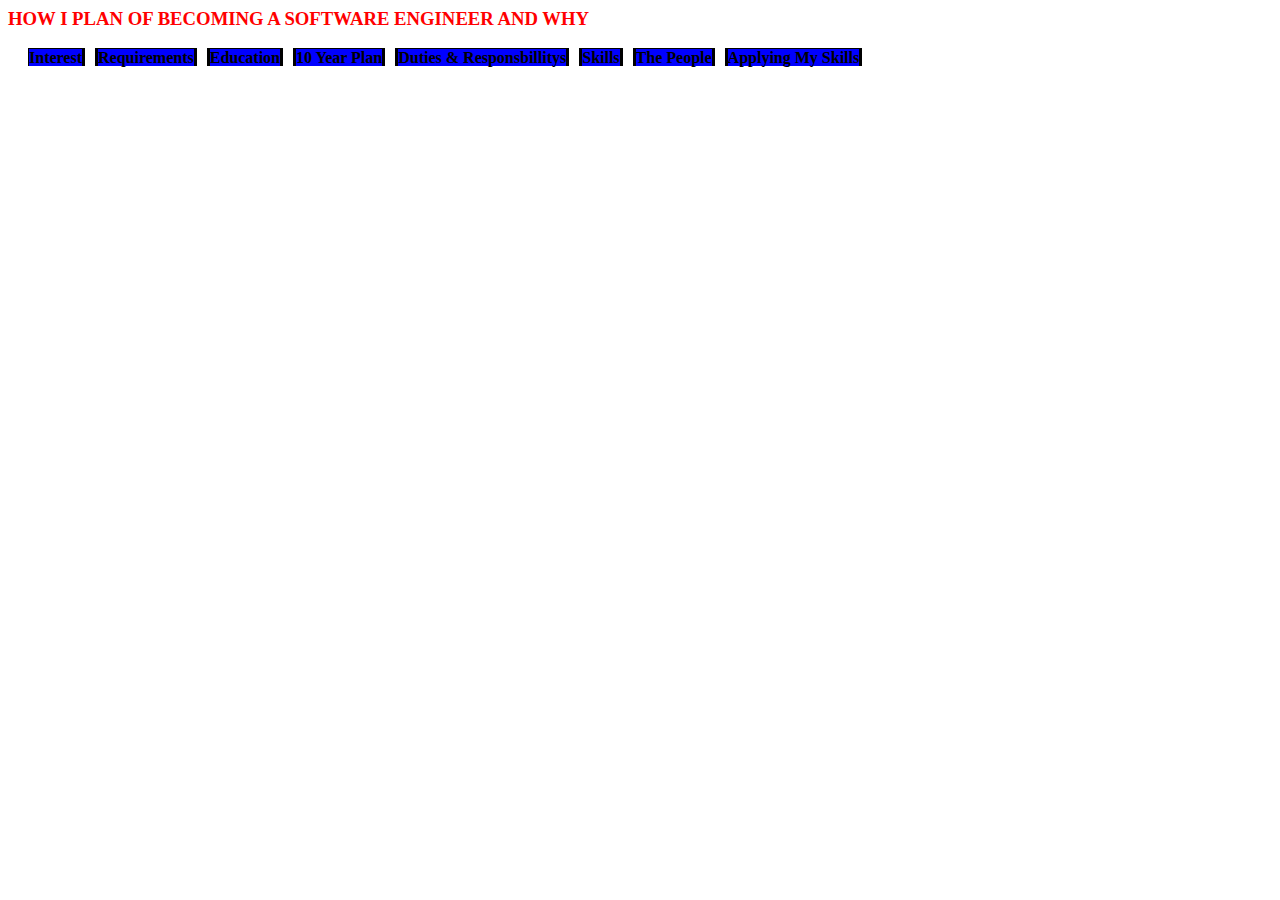
<file: index.html>
<html>
<head>
<title>ICCP PROJECT </title>
<link rel="stylesheet" href="style.css">
 <script async src="https://pagead2.googlesyndication.com/pagead/js/adsbygoogle.js"></script>
<script>
  (adsbygoogle = window.adsbygoogle || []).push({
    google_ad_client: "ca-pub-4340468062858861",
    enable_page_level_ads: true
  });
</script>
</head>
<body>
<H3>HOW I PLAN OF BECOMING A SOFTWARE ENGINEER AND WHY</h3>
<div class="nav_bar">
<ul>
<li><a href="2.html">Interest<a/> </li>
<li><a href="3.html">Requirements<a/> </li>
<li><a href="4.html">Education<a/> </li>
<li><a href="5.html">10 Year Plan<a/> </li>
<li><a href="7.html">Duties & Responsbillitys<a/> </li>
<li><a href="8.html">Skills<a/> </li>
<li><a href="9.html">The People<a/> </li>
 <li><a href="10.html">Applying My Skills<a/> </li>
</ul
</body>











</html>
</file>
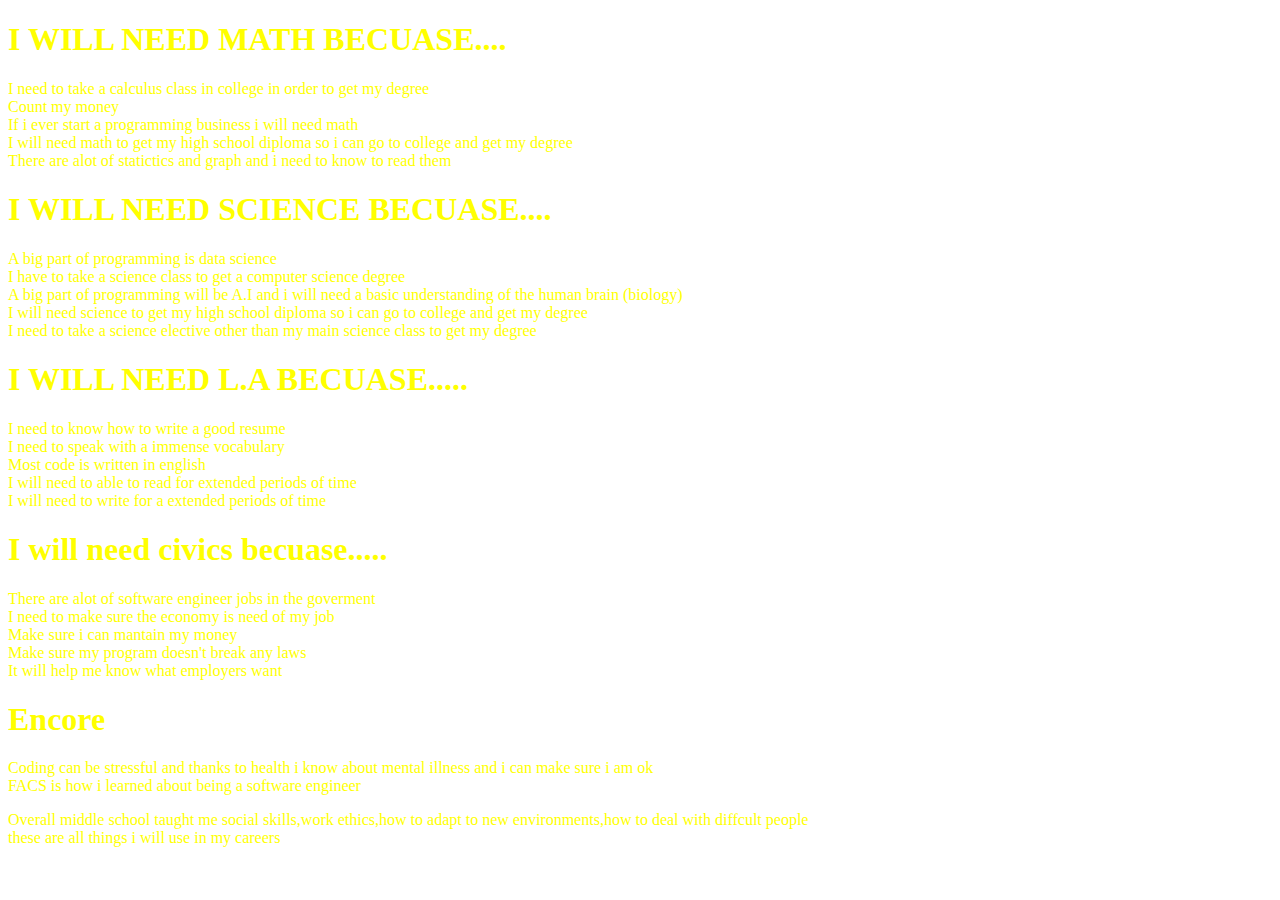
<file: 10.html>
<!DOCTYPE html>
<html lang="en" dir="ltr">
  <head>
    <meta charset="utf-8">
    <title></title>
    <link rel="stylesheet" href="10.css">
  </head>
  <body>
    <h1>I WILL NEED MATH BECUASE....</h1>
    <li>I need to take a calculus class in college in order to get my degree</li>
    <li>Count my money</li>
    <li>If i ever start a programming business i will need math</li>
    <li>I will need math to get my high school diploma so i can go to college and get my degree</li>
    <li>There are alot of statictics and graph and i need to know  to read them </li>
    <h1> I WILL NEED SCIENCE BECUASE....</h1>
    <li>A big part of programming is data science</li>
    <li>I have to take a science class to get a computer science degree</li>
    <li>A big part of programming will be A.I and i will need a basic understanding of the human brain (biology)</li>
    <li>I will need science to get my high school diploma so i can go to college and get my degree</li>
    <li>I need to take a science elective other than my main science class to get my degree</li>
    <h1>I WILL NEED L.A BECUASE.....</h1>
    <li>I need to know how to write a good resume</li>
    <li>I need to speak with a immense vocabulary</li>
    <li>Most code is written in english</li>
    <li>I will need to able to read for extended periods of time</li>
    <li>I will need to write for a extended periods of time</li>
    <h1>I will need civics becuase.....</h1>
    <li>There are alot of software engineer jobs in the goverment</li>
    <li>I need to make sure the economy is need of my job</li>
    <li>Make sure i can mantain my money</li>
    <li>Make sure my program doesn't break any laws</li>
    <li>It will help me know what employers want</li>
    <h1>Encore</h1>
    <li>Coding can be stressful and thanks to health i know about mental illness and i can make sure i am ok</li>
    <li>FACS is how i learned about being a software engineer</li>
<p>
Overall middle school taught me social skills,work ethics,how to adapt to new environments,how to deal with diffcult people <br>
these are all things i will use in my careers
</p>
  </body>
</html>
</file>
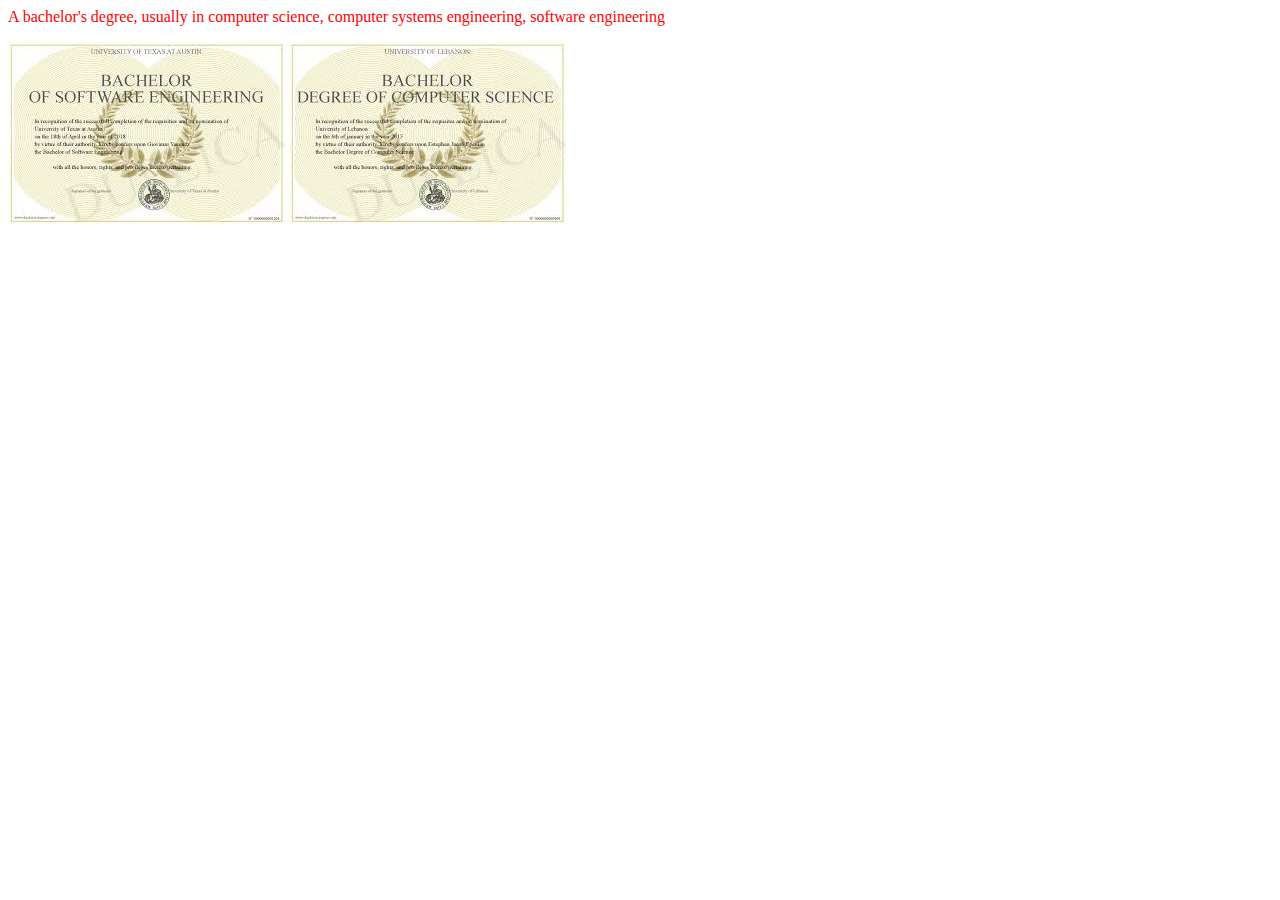
<file: 3.html>
<html>
<head>
<title>ICCP PROJECT </title>
<link rel="stylesheet" href="style3.css">
</head>
<body>
<p>A bachelor's degree, usually in computer science, computer systems engineering, software engineering<p/>
<img src="download.jpg"/>
<img src="download (1).jpg"/>
<html/>
</file>
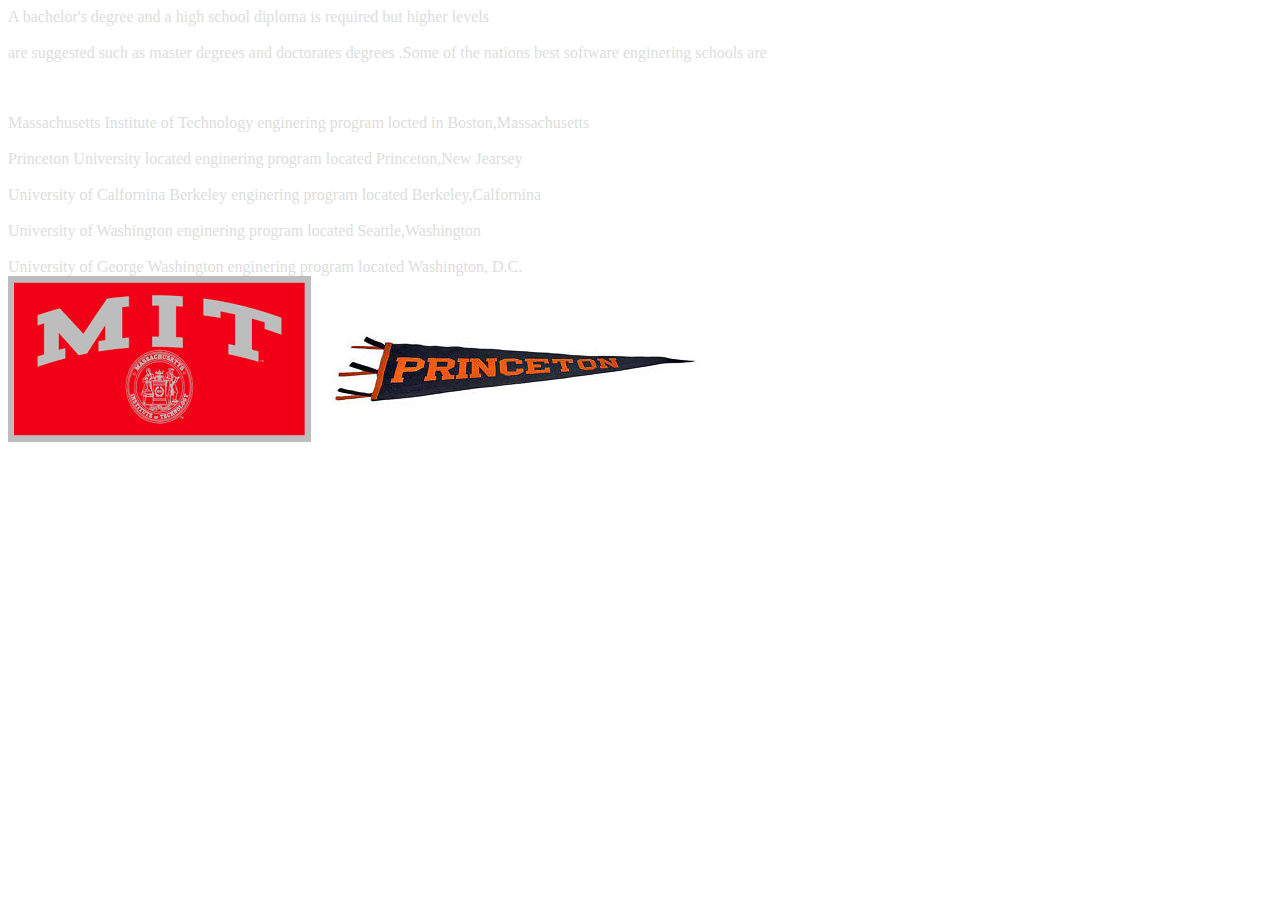
<file: 4.html>
<html>
<head>
<title>ICCP PROJECT </title>
<link rel="stylesheet" href="style4.css">
</head>
<body>
<p>A bachelor's degree and a high school diploma is required but higher levels <br></br> are suggested such as master degrees and doctorates degrees
.Some of the nations best software enginering schools are <br><br/> <p/>
<br>Massachusetts Institute of Technology enginering program locted in Boston,Massachusetts <br/>
<br>Princeton University located enginering program located Princeton,New Jearsey<br/>
<br>University of Calfornina Berkeley enginering program located Berkeley,Calfornina<br/>
<br>University of Washington enginering program located Seattle,Washington <br/>
<br>University of George Washington enginering program located  Washington, D.C.<br/>
<img src="mit.png">
<img src="princton.jpg">
</body>
<html/>
</file>
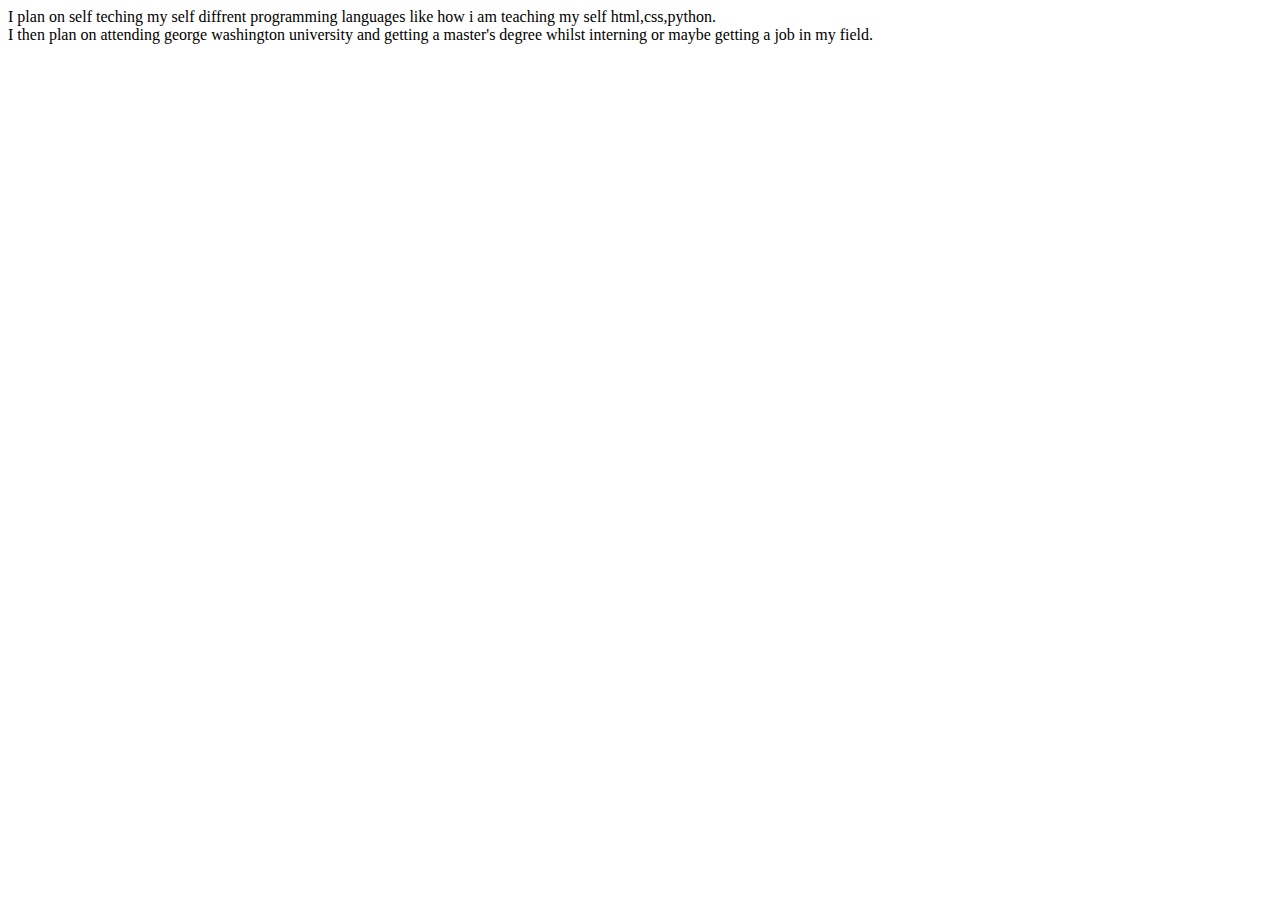
<file: 5.html>
<html>
<head>
<title>ICCP PROJECT </title>
<link rel="stylesheet" href="style6.css">
</head>
<body>


<p> I plan on self teching my self diffrent programming languages like how i am teaching my self html,css,python.
<br>I then plan on attending george washington university and getting a master's degree whilst interning or maybe getting a job in my field.



</body>
<html/>
</file>
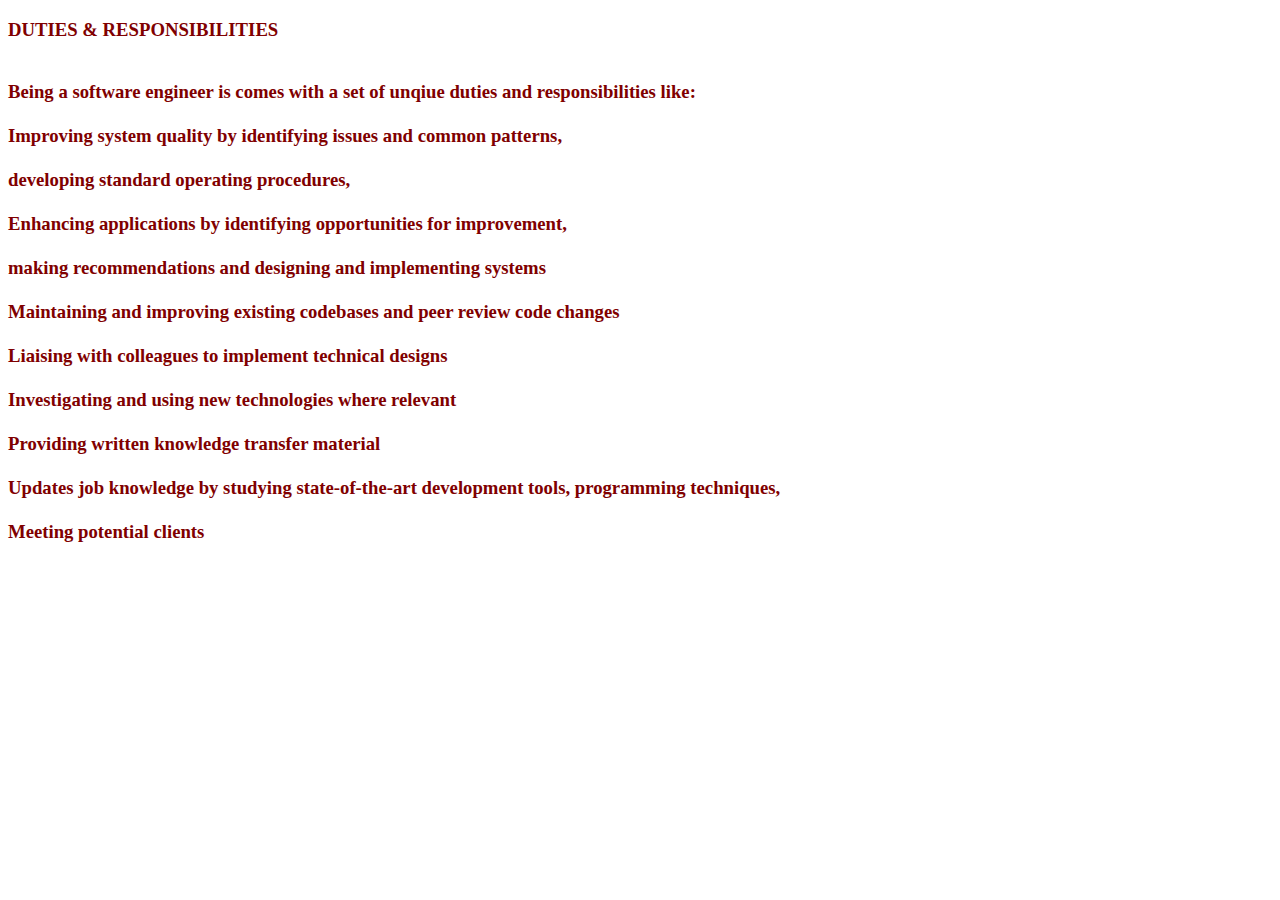
<file: 7.html>
<!DOCTYPE html>
<html lang="en" dir="ltr">
  <head>
    <meta charset="utf-8">
    <title>ICCP</title>
    <link rel="stylesheet" href="7.css">
  </head>
  <body>
    <h3>DUTIES & RESPONSIBILITIES<h3/>
    <p>

      <br>Being a software engineer is comes with a set of unqiue duties and responsibilities like:<br/>
<br>Improving system quality by identifying issues and common patterns,<br/s><br> developing standard operating procedures,<br/>
<br/>Enhancing applications by identifying opportunities for improvement,<br/> <br>making recommendations and designing and implementing systems<br/>
<br>Maintaining and improving existing codebases and peer review code changes<br/>
<br>Liaising with colleagues to implement technical designs<br/>
<br>Investigating and using new technologies where relevant<br/>
<br>Providing written knowledge transfer material<br/>
<br>Updates job knowledge by studying state-of-the-art development tools, programming techniques, <br/>
<br>Meeting potential clients<br/>
</p>
  </body>
</html>
</file>
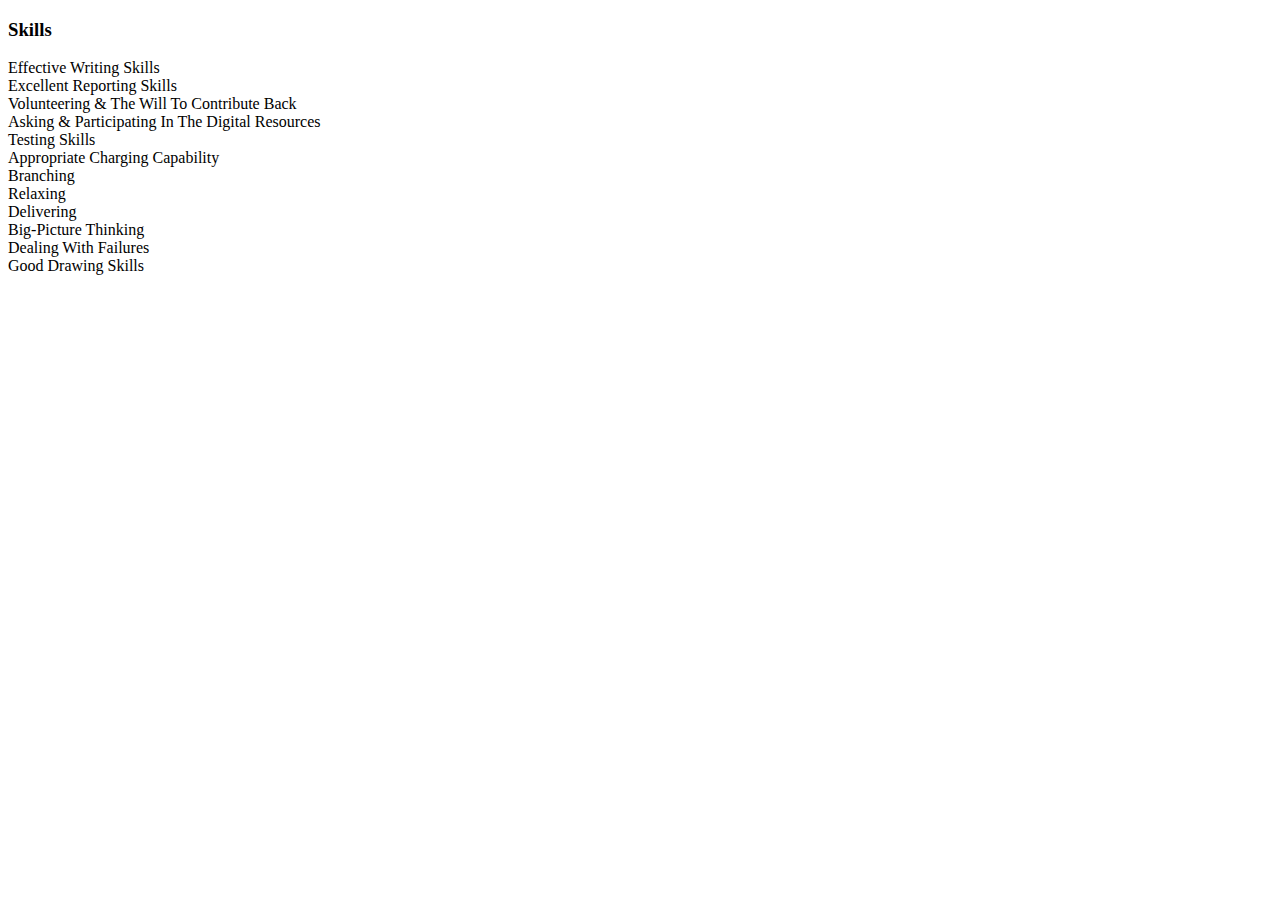
<file: 8.html>
<!DOCTYPE html>
<html lang="en" dir="ltr">
  <head>
    <meta charset="utf-8">
    <title>ICCP</title>
    <link rel="stylesheet" href="8.css">
  </head>
  <body>
    <h3>Skills</h3>
<p>
  <li>Effective Writing Skills</li>
<li>Excellent Reporting Skills</li>
<li>Volunteering & The Will To Contribute Back</li>
<li>Asking & Participating In The Digital Resources</li>
<li>Testing Skills</li>
<li>Appropriate Charging Capability</li>
<li>Branching</li>
<li>Relaxing</li>
<li>Delivering</li>
<li>Big-Picture Thinking</li>
<li>Dealing With Failures</li>
<li>Good Drawing Skills</li>
</p>
  </body>
</html>
</file>
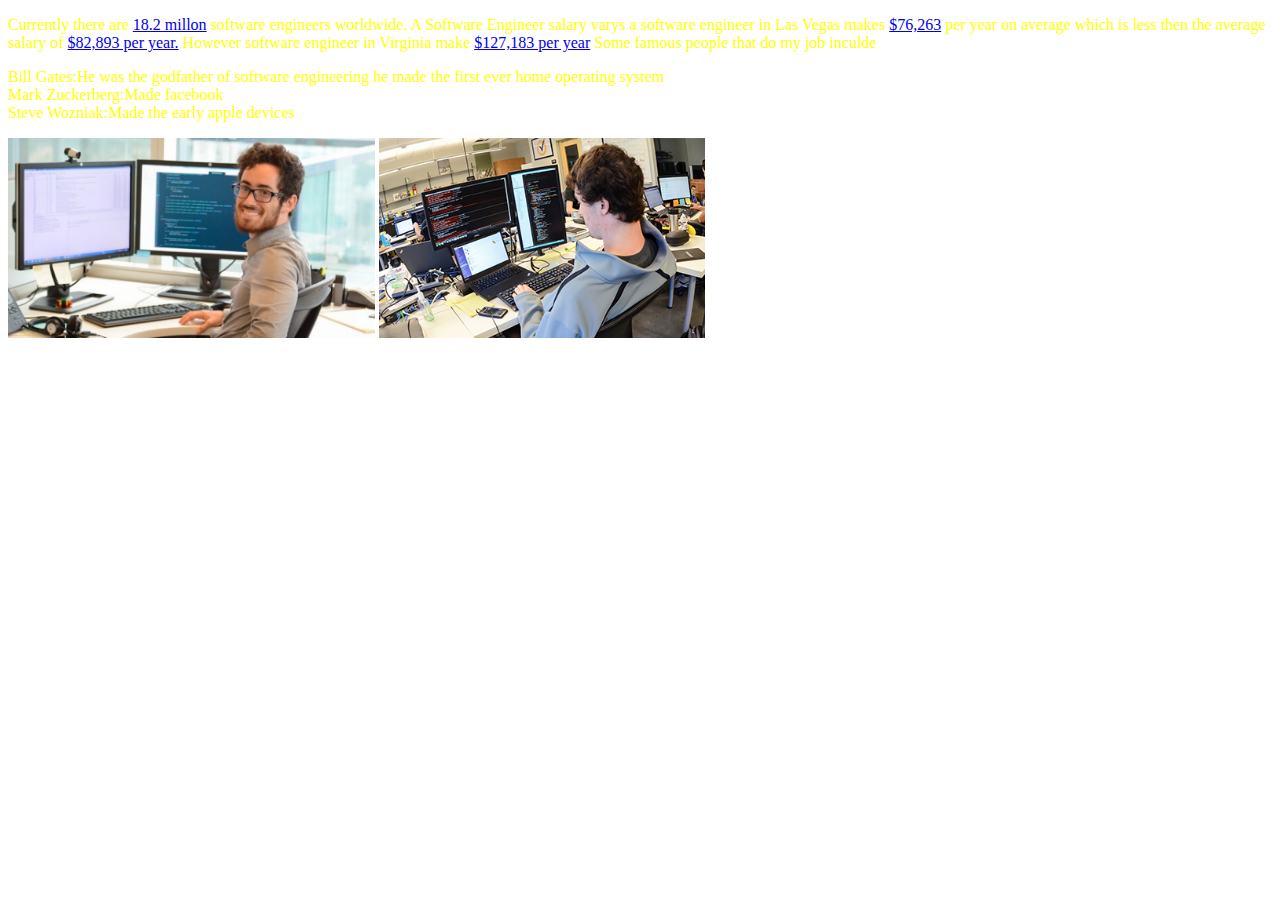
<file: 9.html>
<!DOCTYPE html>
<html lang="en" dir="ltr">
  <head>
    <meta charset="utf-8">
    <title>ICCP</title>
    <link rel="stylesheet" href="9.css">
  </head>
  <body>
<p>
Currently there are <a href="https://www.computerworld.com/article/2483690/india-to-overtake-u-s--on-number-of-developers-by-2017.html">
  18.2 millon<a/> software engineers worldwide. A Software Engineer salary varys a software engineer in Las Vegas makes <a href="https://www.payscale.com/research/US/Job=Software_Engineer/Salary/20db5d08/Las-Vegas-NV">
    $76,263<a/> per year on average which is less then the average salary of <a href="https://www.payscale.com/research/US/Job=Software_Engineer/Salary/20db5d08/Las-Vegas-NV">$82,893 per year.<a/>
  However software engineer in Virginia make <a href="https://www.indeed.com/salaries/Software-Engineer-Salaries,-Virginia">$127,183 per year<a/>
    Some famous people that do my job inculde
    <li>Bill Gates:He was the godfather of software engineering he made the first ever home operating system</li>
    <li>Mark Zuckerberg:Made facebook</li>
    <li>Steve Wozniak:Made the early apple devices</li>
</p>
<img src="soft1.png" height="200"/>
<img src="soft2.jpg" height="200"/>

  </body>
</html>
</file>
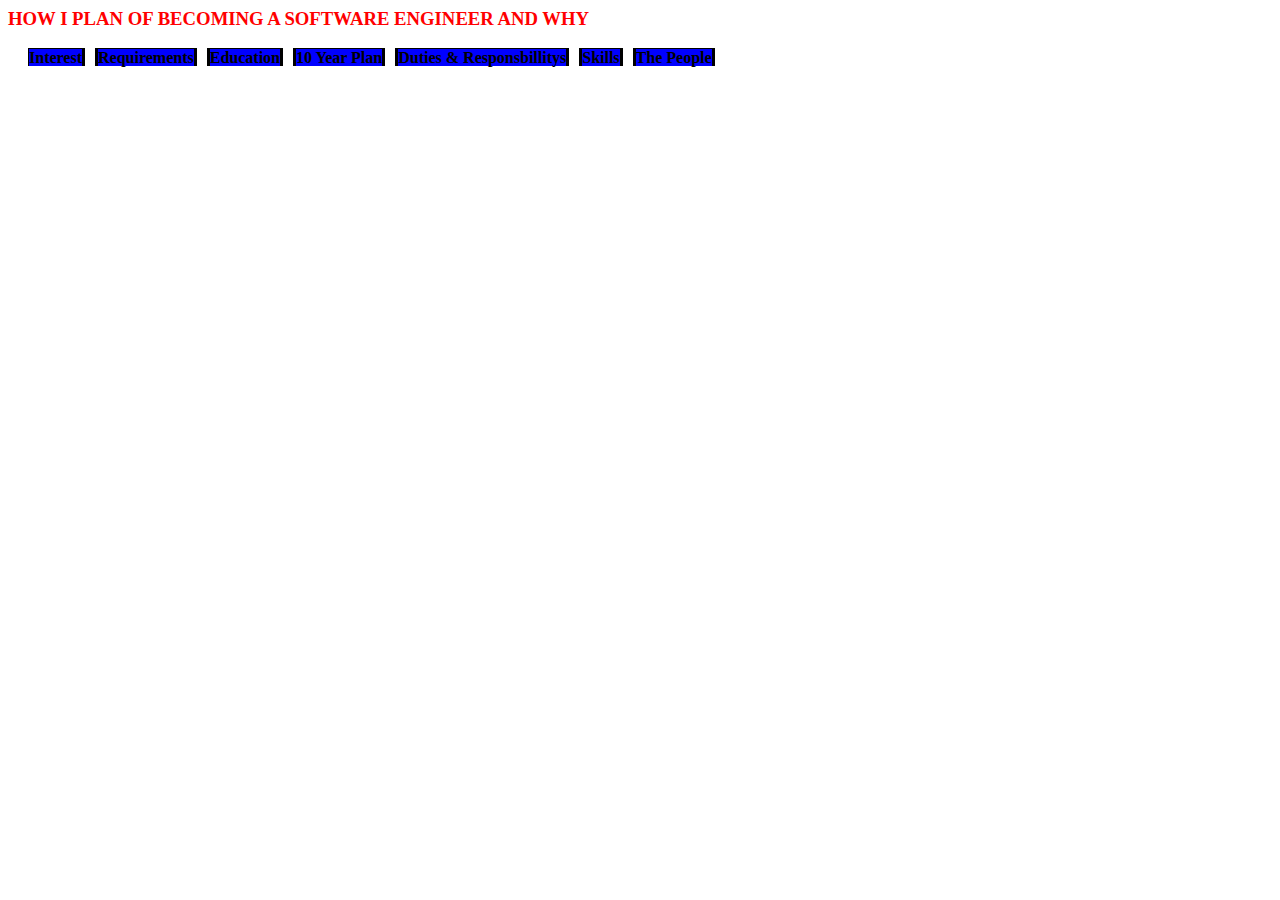
<file: ICCP.html>
<html>
<head>
<title>ICCP PROJECT </title>
<link rel="stylesheet" href="style.css">
</head>
<body>
<H3>HOW I PLAN OF BECOMING A SOFTWARE ENGINEER AND WHY</h3>
<div class="nav_bar">
<ul>
<li><a href="2.html">Interest<a/> </li>
<li><a href="3.html">Requirements<a/> </li>
<li><a href="4.html">Education<a/> </li>
<li><a href="5.html">10 Year Plan<a/> </li>
<li><a href="7.html">Duties & Responsbillitys<a/> </li>
<li><a href="8.html">Skills<a/> </li>
  <li><a href="9.html">The People<a/> </li>
</ul
</body>











</html>
</file>
<file: style.css>
h3 {
  color:red;
  
}

body {
  background:  url(https://media.giphy.com/media/l46C6sdSa5DVSJnLG/giphy.gif) no-repeat center center fixed;
  background-size: cover;
}
li{
	color: black;
}
.nav_bar{

	border-bottom:1px soild #000000;
	width: 860px;
	padding: 0px 20px 0px 20px;
	height:64px;
}
.nav_bar ul{
	padding:0;
	list-style:none;
}
.nav_bar ul li{
	float: left;
	font-size: 16px;
	font-weight: bold;
	margin-right: 10px;
}
.nav_bar ul li a{
	text-decoration: none;
	color: #000000;
	background:blue;
	border: 1px solid;
	border-bottom:none;

}
p{
	color: yellow;
}
li{
	color:yellow;
}
li:hover + .box,.box:hover{
    display: block;
    position: relative;
    z-index: 100;
}
</file>
<file: 10.css>
body{
  background: url(https://media.giphy.com/media/xT0xeB1qmLLqVgJwFq/giphy.gif)no-repeat center center fixed;
  background-size: cover;
}
h1{
  color: yellow
}
li{
  color:yellow

}
p{
  color:yellow;
}
</file>
<file: style3.css>
h3 { 
  color:black;
}
body { 
  background:  url(https://media.giphy.com/media/3o72F7RrTPW6jymXew/giphy.gif) no-repeat center center fixed; 
  background-size: cover;
}
li{
	color: black;
}
.nav_bar{
	
	border-bottom:1px soild #000000;
	width: 860px;
	padding: 0px 20px 0px 20px;
	height:64px;
}
.nav_bar ul{
	padding:0;
	list-style:none;
}
.nav_bar ul li{
	float: left;
	font-size: 16px;
	font-weight: bold;
	margin-right: 10px;
}
.nav_bar ul li a{
	text-decoration: none;
	color: #000000;
	background:yellow;
	border: 1px solid;
	border-bottom:none;
	
}
p{
	color:red;
}
li{
	color:yellow;
}
</file>
<file: style4.css>
h3 { 
  color:black;
}
body { 
  background:  url(https://media.giphy.com/media/13UZisxBxkjPwI/giphy.gif) no-repeat center center fixed; 
  background-size: cover;
}
li{
	color: black;
}
.nav_bar{
	
	border-bottom:1px soild #000000;
	width: 860px;
	padding: 0px 20px 0px 20px;
	height:64px;
}
.nav_bar ul{
	padding:0;
	list-style:none;
}
.nav_bar ul li{
	float: left;
	font-size: 16px;
	font-weight: bold;
	margin-right: 10px;
}
.nav_bar ul li a{
	text-decoration: none;
	color: #000000;
	background:yellow;
	border: 1px solid;
	border-bottom:none;
	
}
p{
	color: #DDDDDD;
}
li{
	color:yellow;
}
</file>
<file: style6.css>
h3 {
  color:black;
}
body {
  background:  url(https://media.giphy.com/media/QHE5gWI0QjqF2/giphy.gif) no-repeat center center fixed;
  background-size: cover;
}
li{
	color: black;
}
.nav_bar{

	border-bottom:1px soild #000000;
	width: 860px;
	padding: 0px 20px 0px 20px;
	height:64px;
}
.nav_bar ul{
	padding:0;
	list-style:none;
}
.nav_bar ul li{
	float: left;
	font-size: 16px;
	font-weight: bold;
	margin-right: 10px;
}
.nav_bar ul li a{
	text-decoration: none;
	color: #000000;
	background:yellow;
	border: 1px solid;
	border-bottom:none;

}
p{
	color: black;
}
li{
	color:yellow;
}
</file>
<file: 7.css>
body{
  background: url(https://media.giphy.com/media/eCqFYAVjjDksg/giphy.gif)no-repeat center center fixed;
  background-size: cover;
}
p{
  color:#800000;
}
H3{
  color:#800000;
}
p #2{
color: blue
}
</file>
<file: 8.css>
body{
  background: url(https://media.giphy.com/media/4N1BrUBPYlpYFUAmVI/giphy.gif)no-repeat center center fixed;
  background-size: cover;
}
p{
  color:#800000;
}
H3{
  color:black;
}
</file>
<file: 9.css>
body{
  background: url(https://media.giphy.com/media/QNFhOolVeCzPQ2Mx85/giphy.gif)no-repeat center center fixed;
  background-size: cover;
}
p{
  color:yellow;
}
H3{
  color:black;
}
li{
  color:yellow;
}
</file>
